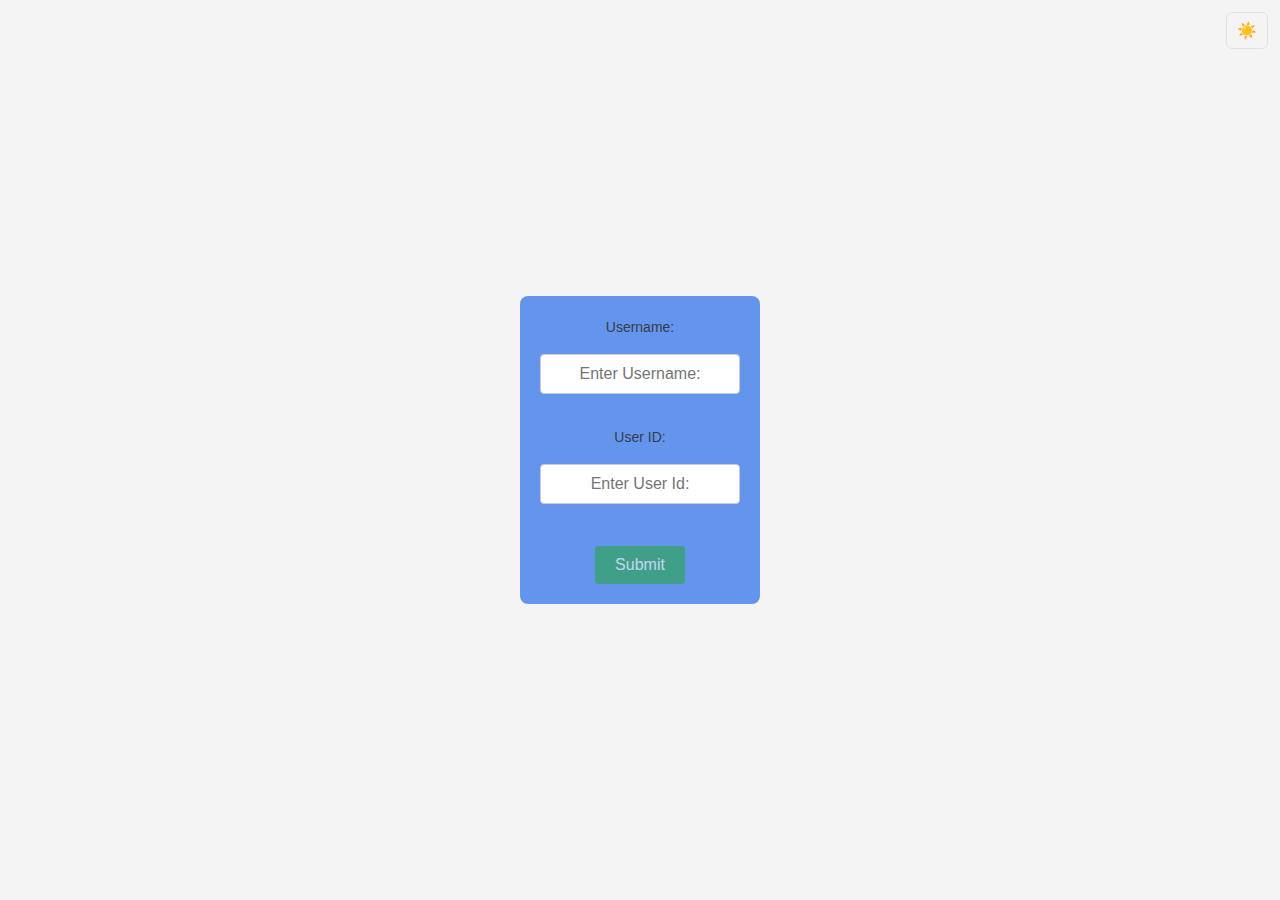
<file: index.html>
<!DOCTYPE html>
<html lang="en">

<head>
    <meta charset="UTF-8">
    <meta name="viewport" content="width=device-width, initial-scale=1.0">
    <link rel="stylesheet" href="style.css">
    <title>Registrate</title>
</head>

<body>

    <header class="topbar">
        <button id="themeToggle" aria-label="Toggle theme">☀️</button>
    </header>

    <main>
        <form id="loginForm" novalidate>
            <div class="input-group">
                <label for="username">Username:</label>
                <input type="text" id="username" name="username" placeholder="Enter username:" required
                    autocomplete="username" aria-describedby="usernameError" maxlenght="128" >
                <span id="usernameError" class="input-error" aria-live="polite"></span>
                <label for="Id">User ID:</label>
                <input type="text" id="Id" name="id" placeholder="Enter user id:" required inputmode="numeric"
                    pattern="\d+" aria-describedby="idError" autocomplete="off" maxlength="12">
                <span id="idError" class="input-error" aria-live="polite"></span>
                <button type="submit" id="loginButton">Submit</button>
            </div>

        </form>
    </main>
</body>
<script src="./script.js"></script>

</html>
</file>
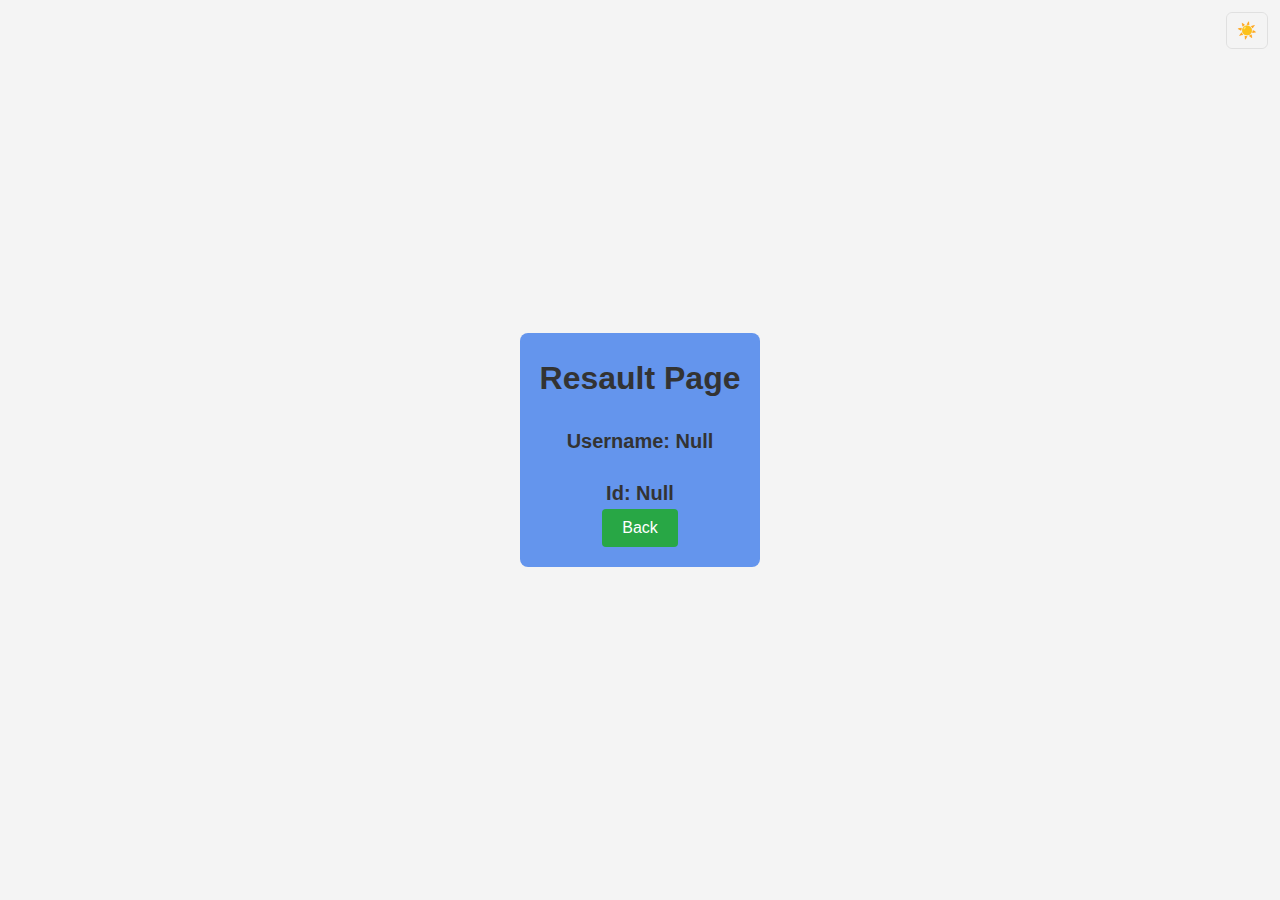
<file: resault.html>
<!DOCTYPE html>
<html lang="en">

<head>
    <meta charset="UTF-8">
    <meta name="viewport" content="width=device-width, initial-scale=1.0">
    <title>Document</title>
    <link rel="stylesheet" href="style.css">
</head>

<body>

    <header class="topbar">
        <button id="themeToggle" aria-label="Toggle theme">☀️</button>
    </header>

    <div id="container" class="resaultcontainer">
        <h1>resault page</h1>

        <span id="resaultname"></span>
        <span id="resaultid"></span>
        <a href="./index.html" class="link"><button class="back" id="back">Back</button></a>
    </div>
</body>
<script src="./resault.js"></script>

</html>
</file>
<file: style.css>
:root{
    --bg: #f4f4f4;
    --text: #333333;
    --panel: cornflowerblue;
    --button-bg: #28a745;
    --button-bg-hover: #218838;
}

.dark{
    --bg: #0f1720;
    --text: #e6eef8;
    --panel: #17324a;
    --button-bg: #2f9e44;
    --button-bg-hover: #2a7f36;
}

*{
    margin:0;
    padding:0;
    box-sizing:border-box;
    transition: all 0.25s ease;
}

html,body{
    height:100%;
}

body{
    font-family: 'Arial', sans-serif;
    background-color: var(--bg);
    color: var(--text);
    line-height:1.6;
    display:flex;
    flex-direction:column;
    align-items:center;
    justify-content:center;
    gap:15px;
    height:100vh;
    text-transform:capitalize;
    transition: background-color 0.25s ease, color 0.25s ease,;
    
}

/* Topbar for toggle */
.topbar{
    position:fixed;
    top:12px;
    right:12px;
    display:flex;
    align-items:center;
    gap:8px;
}

#themeToggle{
    background:transparent;
    border-radius:6px;
    border:1px solid rgba(0,0,0,0.08);
    padding:8px 10px;
    cursor:pointer;
    font-size:16px;
    backdrop-filter: blur(4px);
    color:var(--text);
}

/* Input group + validation styles */
.input-group{
    display:flex;
    flex-direction:column;
    align-items:center;
    gap:6px;
    width:100%;
}

.input-group label{
    font-size:14px;
    color:var(--text);
    opacity:0.9;
}



input:focus{
    outline:2px solid rgba(0,0,0,0.08);
    box-shadow:0 0 0 3px rgba(0,0,0,0.03);

}

input[aria-invalid="true"]{
    border-color:#c0392b;
}
input:hover{
    border-color:#888;
    border-radius: 8px;
}

button[disabled]{
    opacity:0.6;
    cursor:not-allowed;
}

input{
    padding:10px;
    margin:10px 0;
    border:1px solid #ccc;
    border-radius:4px;
    width:200px;
    font-size:16px;
    text-align:center;
    text-transform:capitalize;
}

button{
    padding:10px 20px;
    background-color:var(--button-bg);
    color:white;
    border:none;
    border-radius:4px;
    cursor:pointer;
    font-size:16px;
    transition:background-color 0.2s ease;
}

legend{
    font-size:24px;
    margin-bottom:10px;
    border: none;
}
div{
    display:flex;
    flex-direction:column;
    justify-content:center;
    align-items:center;
    background-color:var(--panel);
    padding:20px;
    border-radius:8px;
}

div:hover{
    box-shadow:0 4px 8px rgba(0,0,0,0.2);
    border-radius:12px; 
    
    input{
        border-radius: 100px;
        transition: all 0.75s ease;
    }
    button{
        border-radius: 100px;
        transition: all 1s ease;

    }
    label{
        font-weight: bold;
    }
}

button:hover{
    background-color:var(--button-bg-hover);
    border-radius: 110px;
}

.resault-container {
    margin-bottom: 20px;

}
span {
    font-weight: bold;
    display: flex;
    justify-content: center;
    align-items: center;
    font-size: 18px;
    margin-top: 10px;

}
a {
    text-decoration: none;
    text-align: center;
}

#colorPicker {
    margin-top: 20px;
    width: 150px;
    height: 50px;
    border: none;
    cursor: pointer;
}

#loginButton {
    margin-top: 10px;
}

#resaultname,
#resaultid {
    margin-top: 20px;
    font-size: 20px;
    font-weight: bold;

}
</file>
